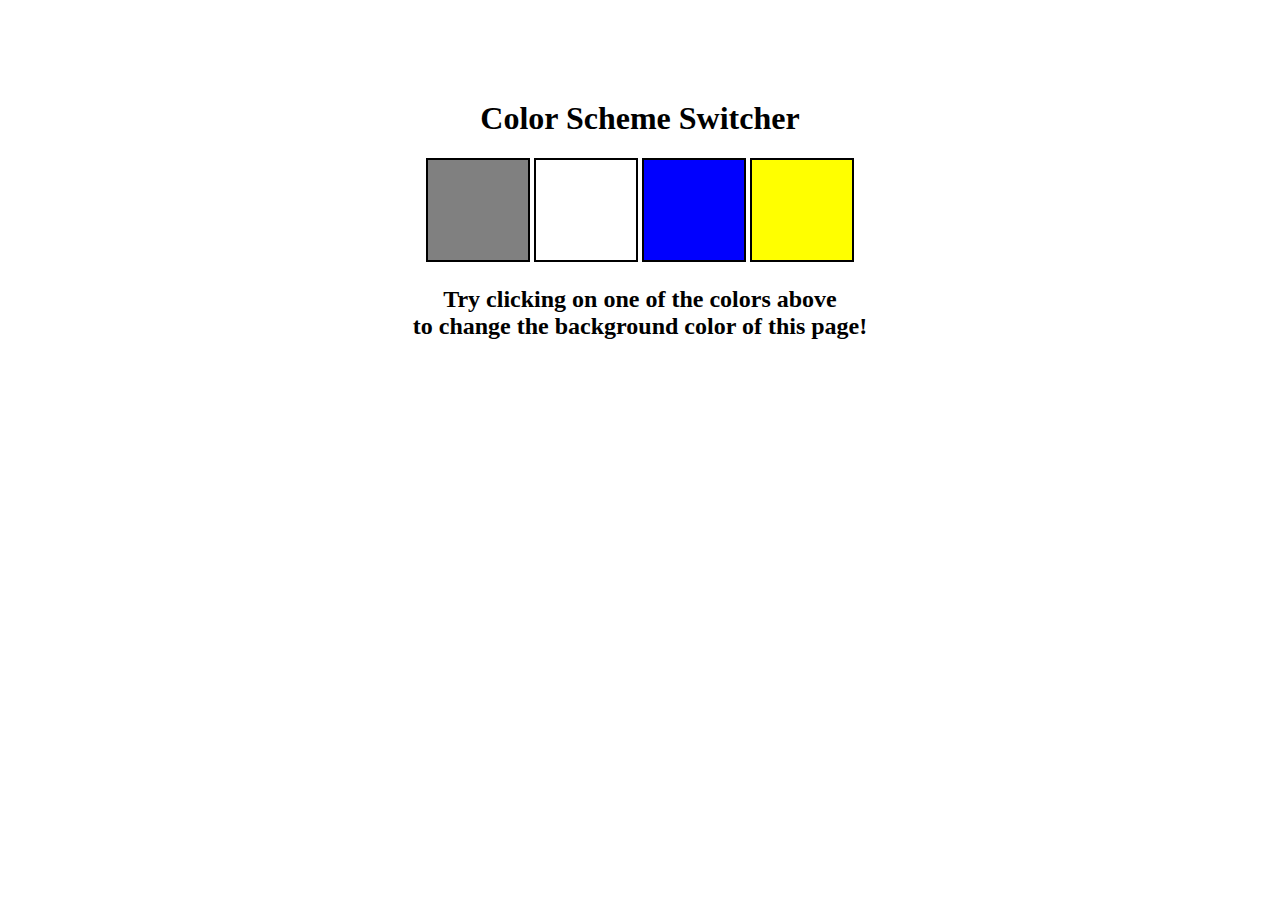
<file: 07_projects/01_colorChanger/index.html>
<!DOCTYPE html>
<html lang="en">
  <head>
    <meta charset="UTF-8" />
    <meta name="viewport" content="width=device-width, initial-scale=1.0" />
    <meta http-equiv="X-UA-Compatible" content="ie=edge" />
    <link rel="stylesheet" href="styles.css" />
    <title>JavaScript Background Color Switcher</title>
  </head>
  <body>
    <div class="canvas">
      
      <h1>Color Scheme Switcher</h1>
      <span class="button" id="grey"></span>
      <span class="button" id="white"></span>
      <span class="button" id="blue"></span>
      <span class="button" id="yellow"></span>
      <h2>
        Try clicking on one of the colors above
        <span>to change the background color of this page!</span>
      </h2>
    </div>
    <script src="script.js"></script>
  </body>
</html>
</file>
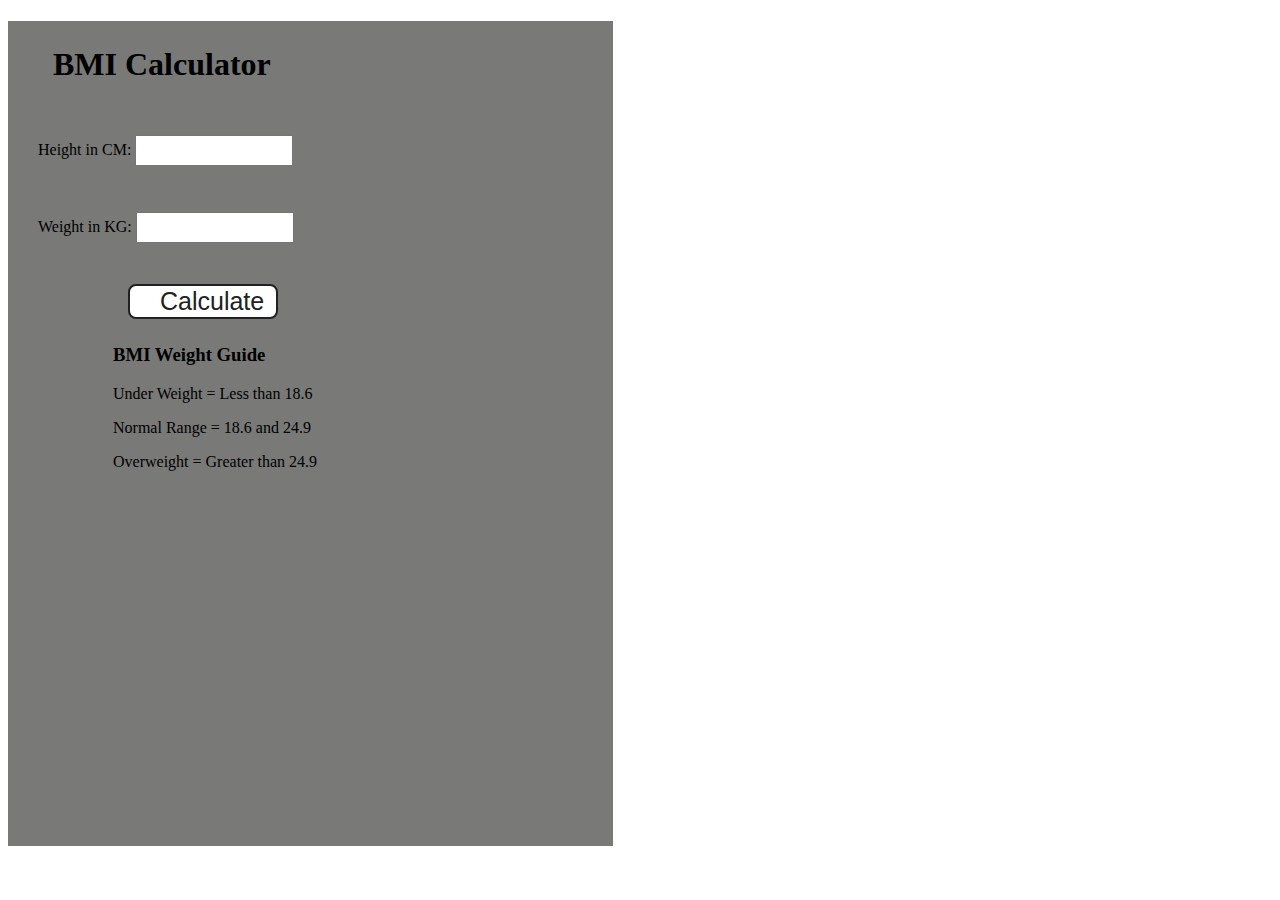
<file: 07_projects/02_BMIcalculator/index.html>
<!DOCTYPE html>
<html lang="en">
  <head>
    <meta charset="UTF-8" />
    <meta name="viewport" content="width=device-width, initial-scale=1.0" />
    <meta http-equiv="X-UA-Compatible" content="ie=edge" />
    <link rel="stylesheet" href="styles.css" />
    <title>BMI Calculator</title>
  </head>
  <body>
    <div class="container">
      <h1>BMI Calculator</h1>
      <form>
        <p><label>Height in CM: </label><input type="text" id="height" /></p>
        <p><label>Weight in KG: </label><input type="text" id="weight" /></p>
        <button>Calculate</button>
        <div id="results"></div>
        <div id="weight-guide">
          <h3>BMI Weight Guide</h3>
          <p>Under Weight = Less than 18.6</p>
          <p>Normal Range = 18.6 and 24.9</p>
          <p>Overweight = Greater than 24.9</p>
        </div>
      </form>
    </div>
  </body>
  <script src="script.js"></script>
</html>
</file>
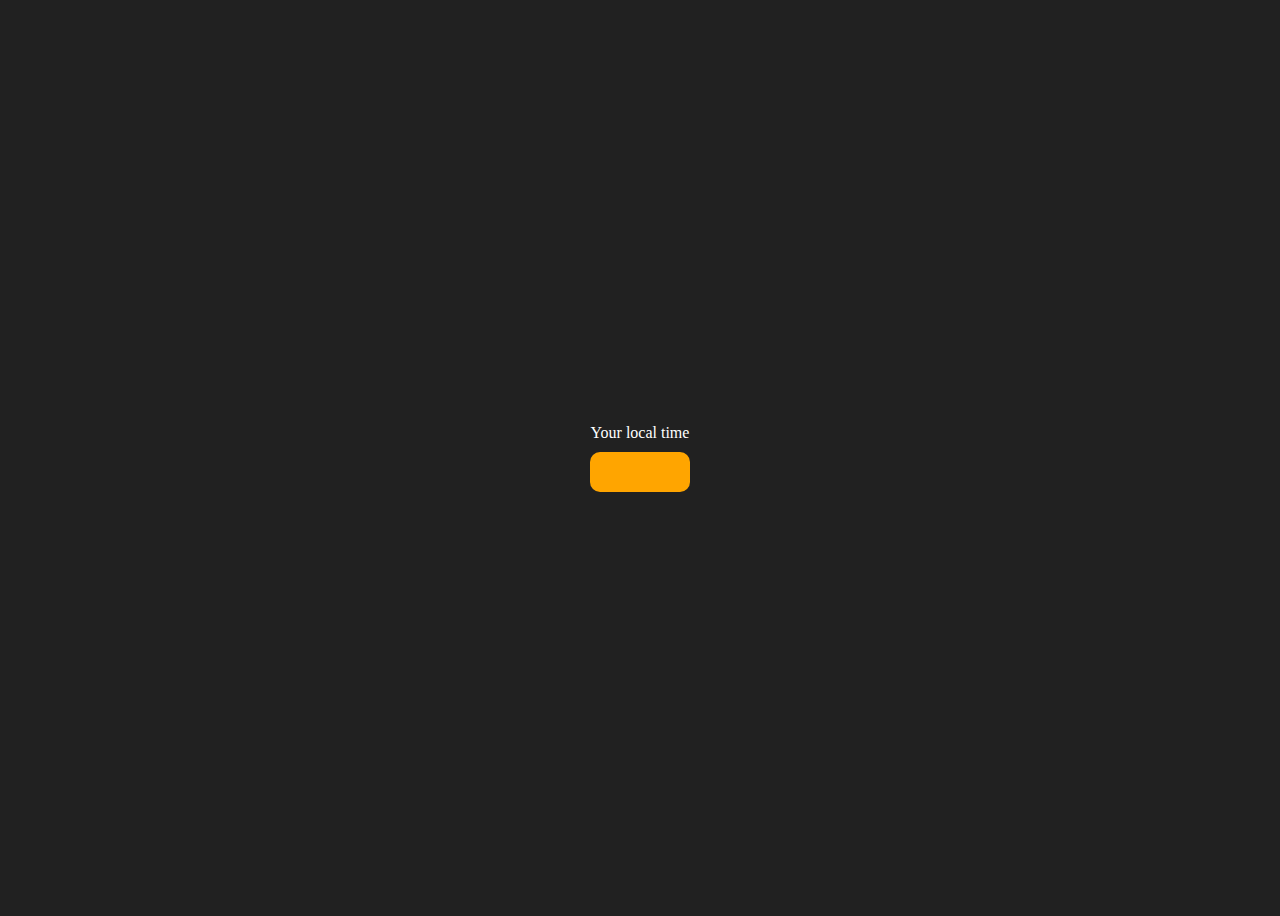
<file: 07_projects/03_DigitalClock/index.html>
<!DOCTYPE html>
<html lang="en">
  <head>
    <meta charset="UTF-8" />
    <meta name="viewport" content="width=device-width, initial-scale=1.0" />
    <meta http-equiv="X-UA-Compatible" content="ie=edge" />
    <!-- <link rel="stylesheet" type="text/css" href="styles.css" /> -->
    <title>Your Local Time</title>
    <style>
      body {
        background-color: #212121;
        color: #fff;
      }
      .center {
        display: flex;
        height: 100vh;
        justify-content: center;
        align-items: center;
        flex-direction: column;
      }
      #clock {
        font-size: 40px;
        background-color: orange;
        padding: 20px 50px;
        margin-top: 10px;
        border-radius: 10px;
      }
    </style>
  </head>
  <body>
    <div class="center">
      <div id="banner"><span>Your local time</span></div>
      <div id="clock"></div>
    </div>
    <script src="script.js"></script>
  </body>
</html>
</file>
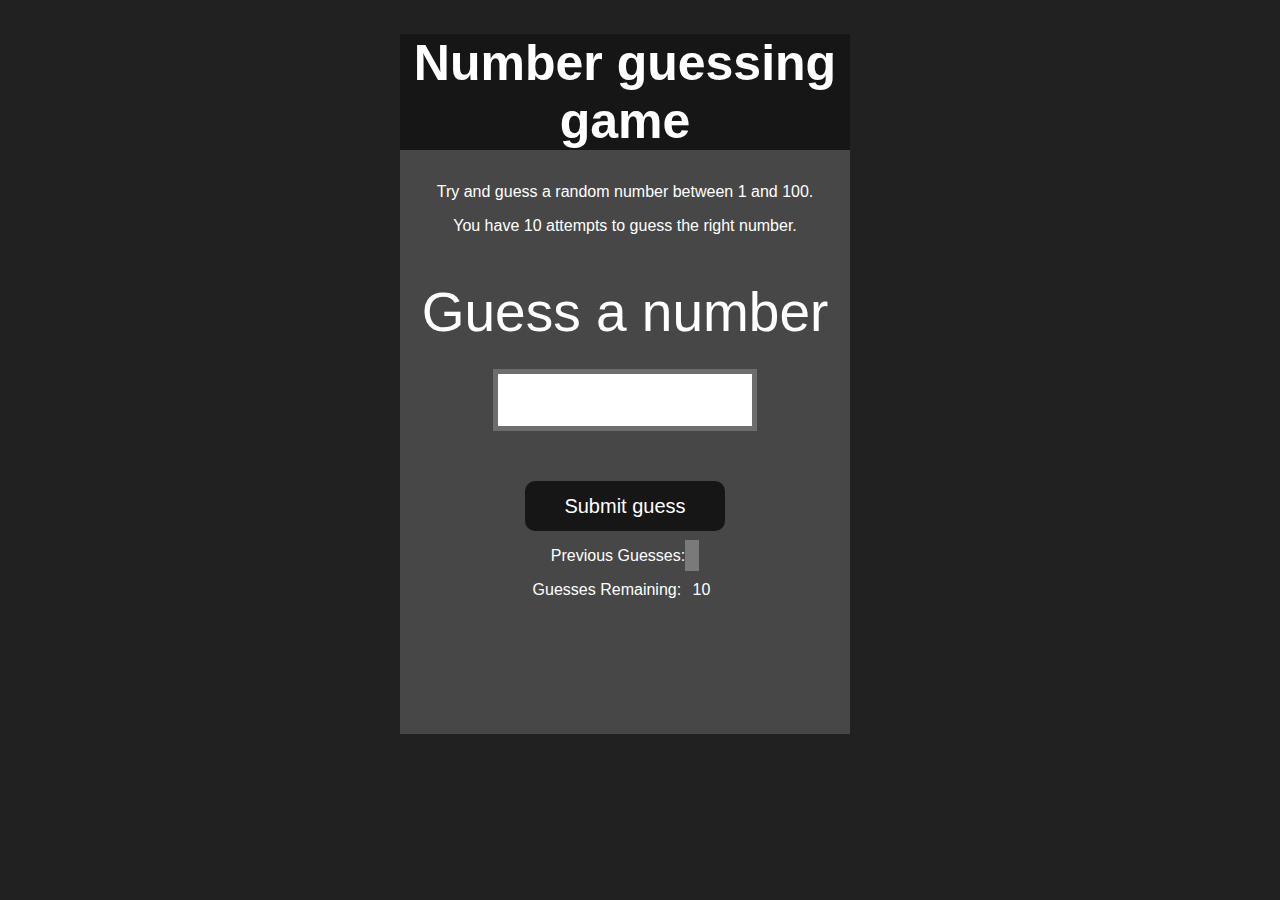
<file: 07_projects/04_GuessTheNumber/index.html>
<!DOCTYPE html>
<html lang="en">
<head>
    <meta charset="UTF-8">
    <meta name="viewport" content="width=device-width, initial-scale=1.0">
    <meta http-equiv="X-UA-Compatible" content="ie=edge">
    <title>Number Guessing Game</title>
    <link rel="stylesheet" href="styles.css">
</head>
<body style="background-color:#212121; color:#fff;">
    <div id="wrapper">
      <h1>Number guessing game</h1>
        <p>Try and guess a random number between 1 and 100.</p>
        <p>You have 10 attempts to guess the right number.</p>
        </br>
        <form class="form">
            <label2 for="guessField" id="guess">Guess a number</label>
            <input type="text" id="guessField" class="guessField">
            <input type="submit" id="subt" value="Submit guess" class="guessSubmit">
        </form>
        <div class="resultParas">
            <p >Previous Guesses: <span class="guesses"></span></p>
            <p >Guesses Remaining: <span class="lastResult">10</span></p>
            <p class="lowOrHi"></p>
        </div>
    </div>
    <script src="script.js"></script>
</body>
</html>
</file>
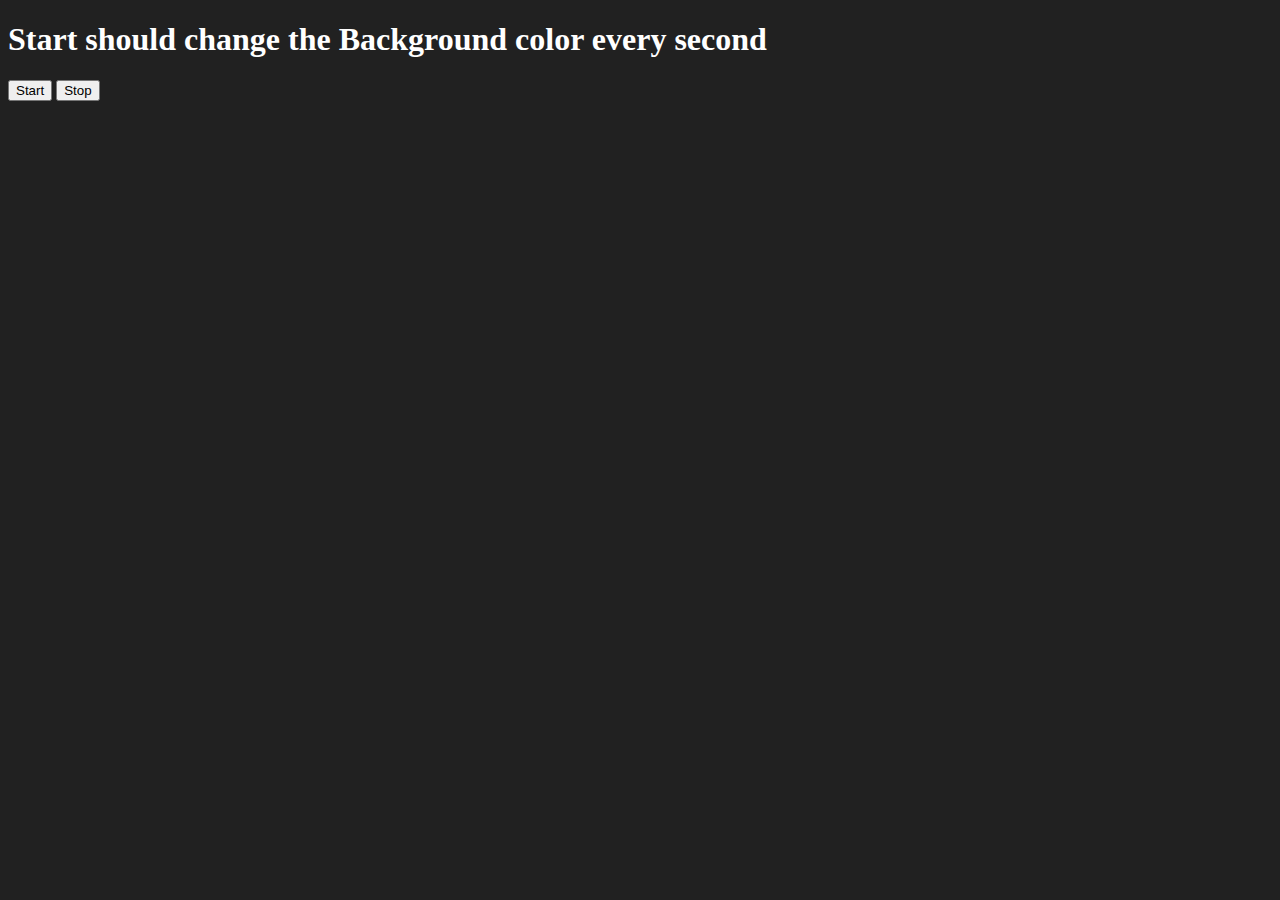
<file: 08_events.js/01_unlimited_colors/index.html>
<!DOCTYPE html>
<html lang="en">
  <head>
    <meta charset="UTF-8" />
    <meta name="viewport" content="width=device-width, initial-scale=1.0" />
    <meta http-equiv="X-UA-Compatible" content="ie=edge" />
    <title>Number Guessing Game</title>
  </head>
  <body style="background-color: #212121; color: #fff">
    <h1>Start should change the Background color every second</h1>
    <button id="start">Start</button>
    <button id="stop">Stop</button>
    <p id='result'></p>
    <script src="script.js"></script>
  </body>
</html>
</file>
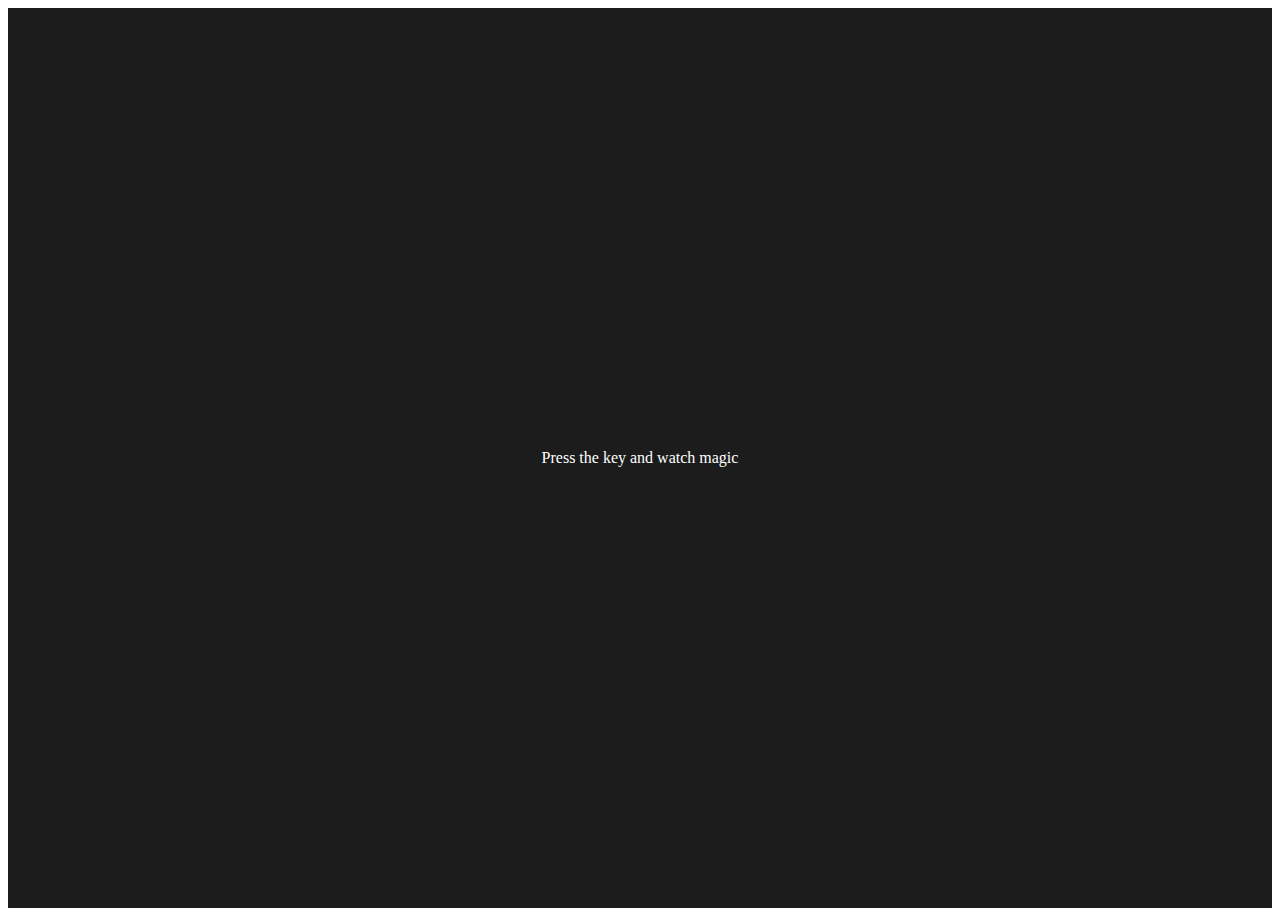
<file: 08_events.js/02_magic/index.html>
<!DOCTYPE html>
<html lang="en">
  <head>
    <meta charset="UTF-8" />
    <meta name="viewport" content="width=device-width, initial-scale=1.0" />
    <title>Event KeyCodes</title>
    <style>
      table,
      th,
      td {
        border: 1px solid #e7e7e7;
      }
      .project {
        background-color: #1c1c1c;
        color: #ffffff;
        display: flex;
        align-items: center;
        justify-content: center;
        text-align: center;
        height: 100vh;
      }

      .color {
        color: aliceblue;
        display: flex;
        flex-direction: row;
      }
    </style>
  </head>
  <body>
    <div class="project">
      <div id="insert">
        <div class="key">Press the key and watch magic</div>
      </div>
    </div>

    <script src="script.js"></script>
  </body>
</html>
</file>
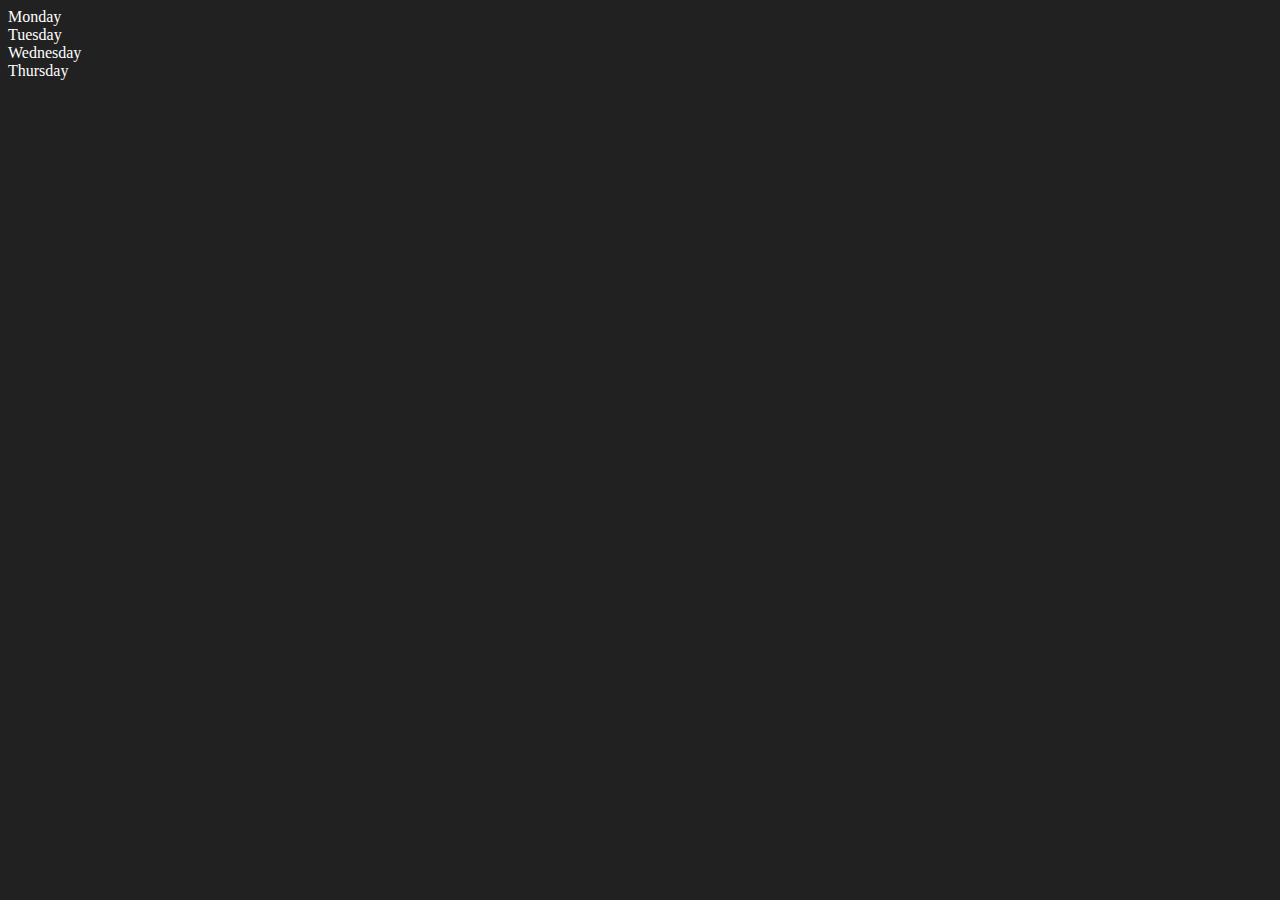
<file: 06_dom/one.html>
<!DOCTYPE html>
<html lang="en">
<head>
    <meta charset="UTF-8">
    <title>Document</title>
    <style>
        .bg-dark{
            background-color: #212121;
            color: #fff;
        }
    </style>
</head>
<body class="bg-dark">
    <div class="week">
        <div class="days">Monday</div>
        <div class="days">Tuesday</div>
        <div class="days">Wednesday</div>
        <div class="days">Thursday</div>
    </div>
</body>
<script>
    const week = document.querySelector('.week');
    // console.log(week);
    // console.log(week.children);

    // for( let i = 0; i < week.children.length; i++ ){
    //     console.log(week.children[i].innerHTML)
    // }

    const firstDay = document.querySelector('.days')
    console.log(firstDay);
    
    // parent node
    console.log(firstDay.parentElement);

    // sibling element
    console.log(firstDay.nextElementSibling);
    
    // DOM Nodes
    console.log(week.childNodes);

</script>
</html>
</file>
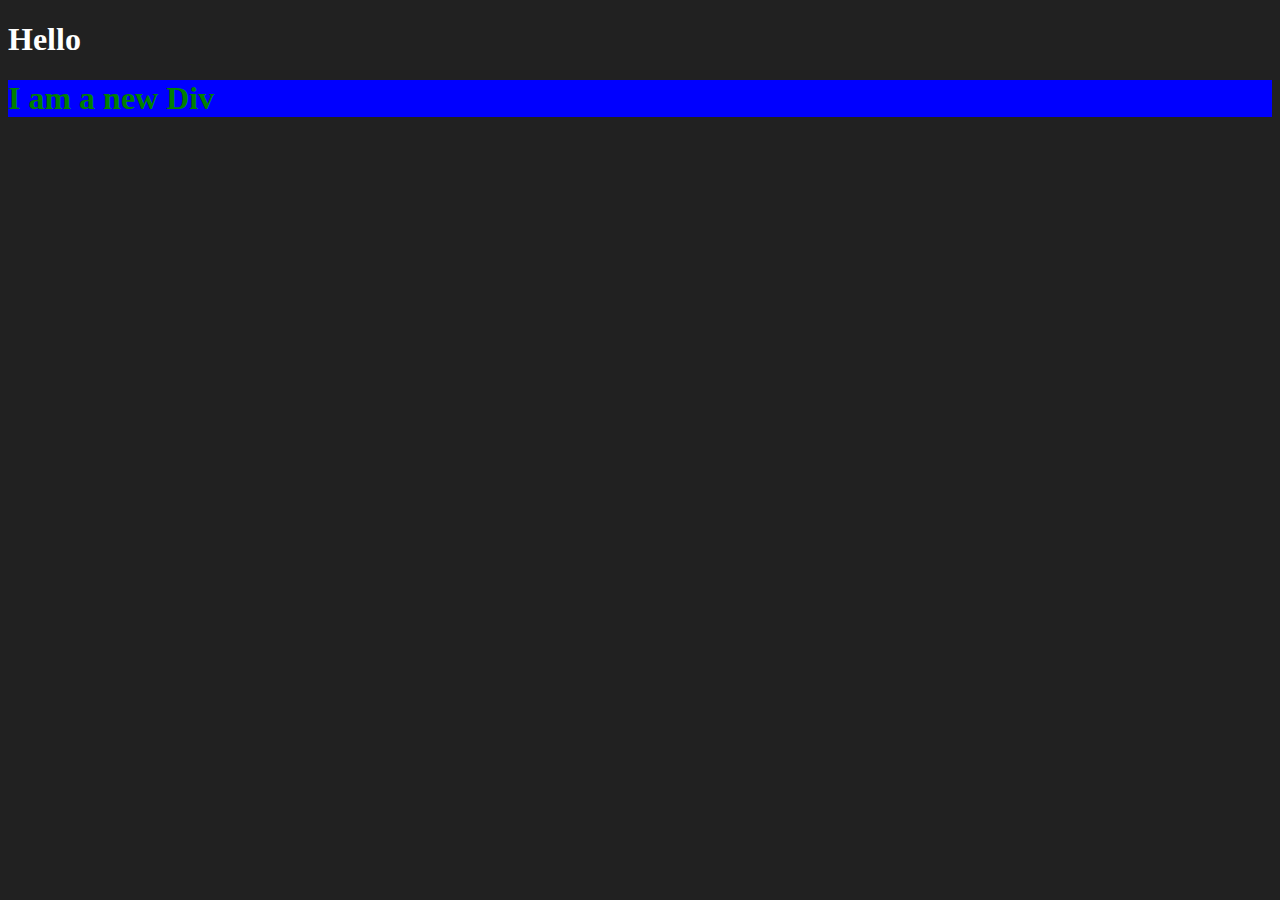
<file: 06_dom/two.html>
<!DOCTYPE html>
<html lang="en">
<head>
    <meta charset="UTF-8">
    <title>Document</title>
    <style>
        .bg-dark{
            background-color: #212121;
            color: #fff;
        }
    </style>
</head>
<body class="bg-dark">
    <h1>Hello</h1>
</body>
<script>

    function createElement( elementType, classVal, id, text, color, bgColor ){
        const element= document.createElement(elementType);
        element.className = classVal,
        element.id = id;
        element.innerHTML = text;
        element.style.backgroundColor = bgColor;
        element.style.color = color;
        document.body.appendChild(element);
    }

    createElement("h1", "heading", "headingID", "I am a new Div", "green", "blue");

</script>
</html>
</file>
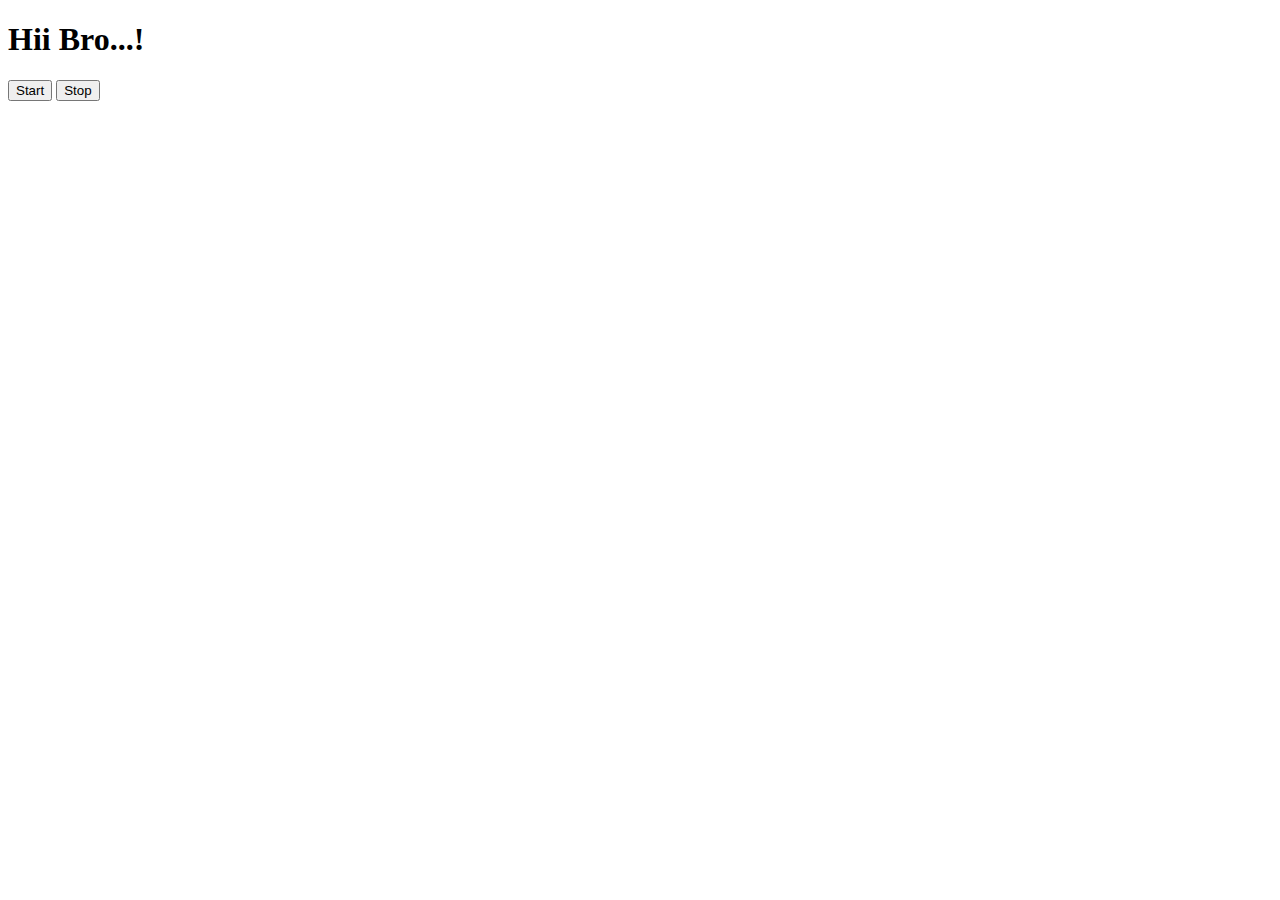
<file: 08_events.js/two.html>
<!DOCTYPE html>
<html lang="en">
<head>
    <meta charset="UTF-8">
    <meta name="viewport" content="width=device-width, initial-scale=1.0">
    <title>Document</title>
</head>
<body>
    <h1>Hii Bro...!</h1>
    <button id="start">Start</button>
    <button id="stop">Stop</button>
</body>
<script>

    let changeMe;

    document.querySelector('#start').addEventListener('click', () => {
        changeMe = setTimeout(changeHeading, 2000 )
        console.log(`started : timestamp ${Date.now()}`)
    })
    

    function changeHeading() {
        const heading = document.querySelector('h1')
        heading.innerHTML = 'Heading changed'
        console.log(`stoped automatically : timestamp ${Date.now()}`)
    }

    document.querySelector('#stop').addEventListener('click', () => {
        clearInterval(changeMe)
        console.log(`stoped forcefully : timestamp ${Date.now()}`)
    })



</script>
</html>
</file>
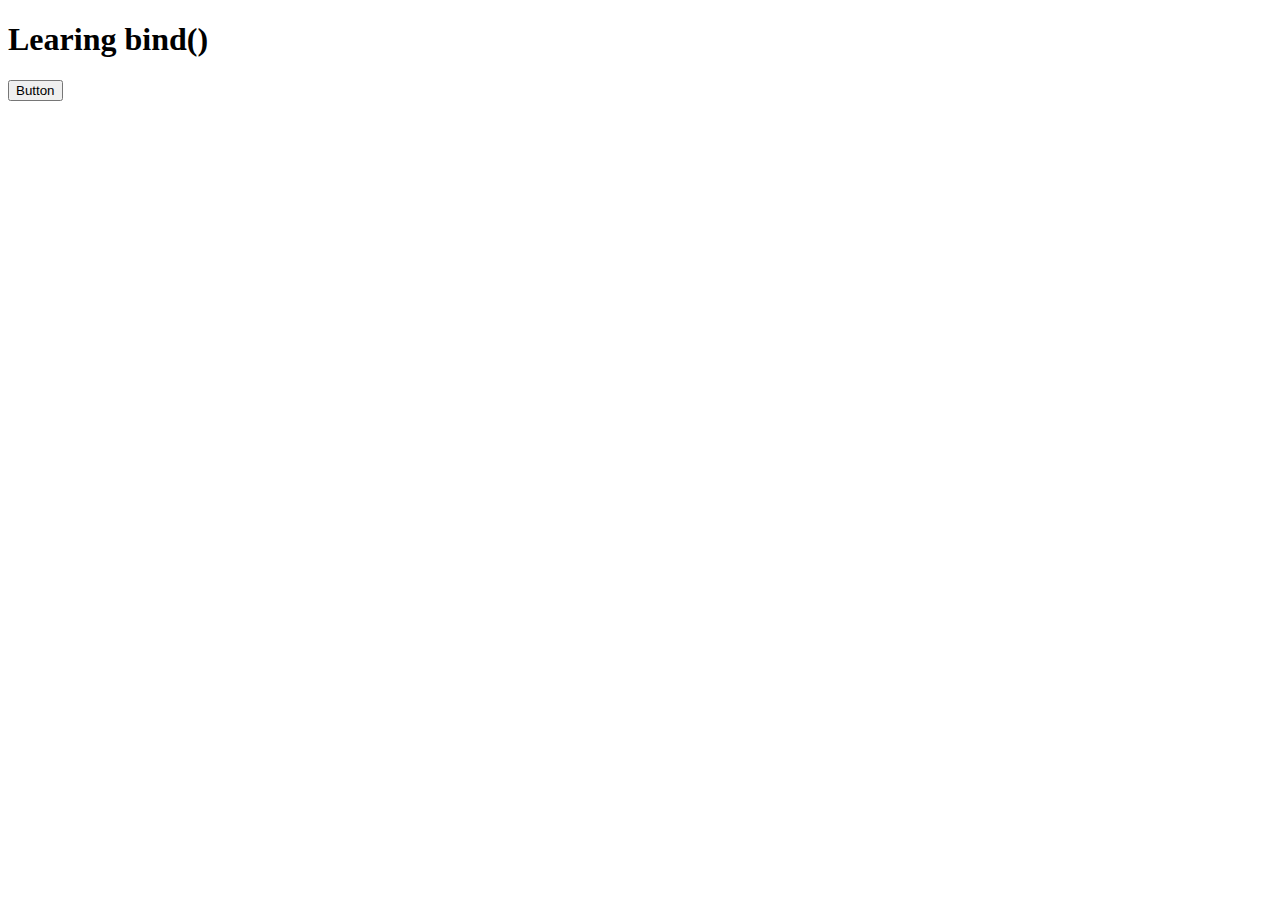
<file: 10_classes_and_objects/bindFunction.html>
<!DOCTYPE html>
<html lang="en">
<head>
    <meta charset="UTF-8">
    <meta name="viewport" content="width=device-width, initial-scale=1.0">
    <title>Document</title>
</head>
<body>
    <h1>Learing bind()</h1>
    <button>Button</button>
</body>
<script>
    class React{
        constructor(){
            this.library = "React"
            this.server = "https://localhost:3000"

            // requirement
            document
                .querySelector('button')
                .addEventListener('click', this.handleClick.bind(this))
        }

        // method
        handleClick(){
            console.log("Clicked")
            console.log(this)
        }
    }

    const react = new React()
</script>
</html>
</file>
<file: 07_projects/01_colorChanger/styles.css>
html {
    margin: 0;
  }
  
  span {
    display: block;
  }
  .canvas {
    margin: 100px auto 100px;
    width: 80%;
    text-align: center;
  }
  
  .button {
    width: 100px;
    height: 100px;
    border: solid black 2px;
    display: inline-block;
  }
  
  #grey {
    background: grey;
  }
  
  #white {
    background: white;
  }
  #blue {
    background: blue;
  }
  #yellow {
    background: yellow;
  }
</file>
<file: 07_projects/02_BMIcalculator/styles.css>
.container {
   width: 575px;
   height: 825px;
   background-color: #797978;
   padding-left: 30px;
}

#height,
#weight {
  width: 150px;
  height: 25px;
  margin-top: 30px;
}

#weight-guide {
  margin-left: 75px;
  margin-top: 25px;
}

#results {
  font-size: 35px;
  margin-left: 90px;
  margin-top: 20px;
  color: rgb(241, 241, 241);
}

button {
  width: 150px;
  height: 35px;
  margin-left: 90px;
  margin-top: 25px;
  background-color: #fff;
  padding: 1px 30px;
  border-radius: 8px;
  color: #212121;
  text-decoration: none;
  border: 2px solid #212121;

  font-size: 25px;
}

h1 {
  padding-left: 15px;
  padding-top: 25px;
  
}
</file>
<file: 07_projects/04_GuessTheNumber/styles.css>
html {
    font-family: sans-serif;
  }
  
  body {
    width: 300px;
    max-width: 750px;
    min-width: 480px;
    margin: 0 auto;
    background-color: #212121;
  }
  
  .lastResult {
    color: white;
    padding: 7px;
  }
  
  .guesses {
    color: white;
    padding: 7px;
  }
  
  button {
    background-color: #141414;
    color: #fff;
    width: 250px;
    height: 50px;
    border-radius: 25px;
    font-size: 30px;
    border-style: none;
    margin-top: 30px;
    /* margin-left: 50px; */
  }
  
  #subt {
    background-color: #161616;
    color: #ffffff;
    width: 200px;
    height: 50px;
    border-radius: 10px;
    font-size: 20px;
    border-style: none;
    margin-top: 50px;
    /* margin-left: 75px; */
  }
  
  #guessField {
    color: #000;
    width: 250px;
    height: 50px;
    font-size: 30px;
    border-style: none;
    margin-top: 25px;
  
    /* margin-left: 50px; */
    border: 5px solid #6c6d6d;
    text-align: center;
  }
  
  #guess {
    font-size: 55px;
    /* margin-left: 90px; */
    margin-top: 120px;
    color: #fff;
  }
  
  .guesses {
    background-color: #7a7a7a;
  }
  
  #wrapper {
    box-sizing: border-box;
    text-align: center;
    width: 450px;
    height: 700px;
    background-color: #474747;
    color: #fff;
    font-size: 25px;
  }
  
  h1 {
    background-color: #161616;
  
    color: #fff;
    text-align: center;
  }
  
  p {
    font-size: 16px;
    text-align: center;
  }
</file>
